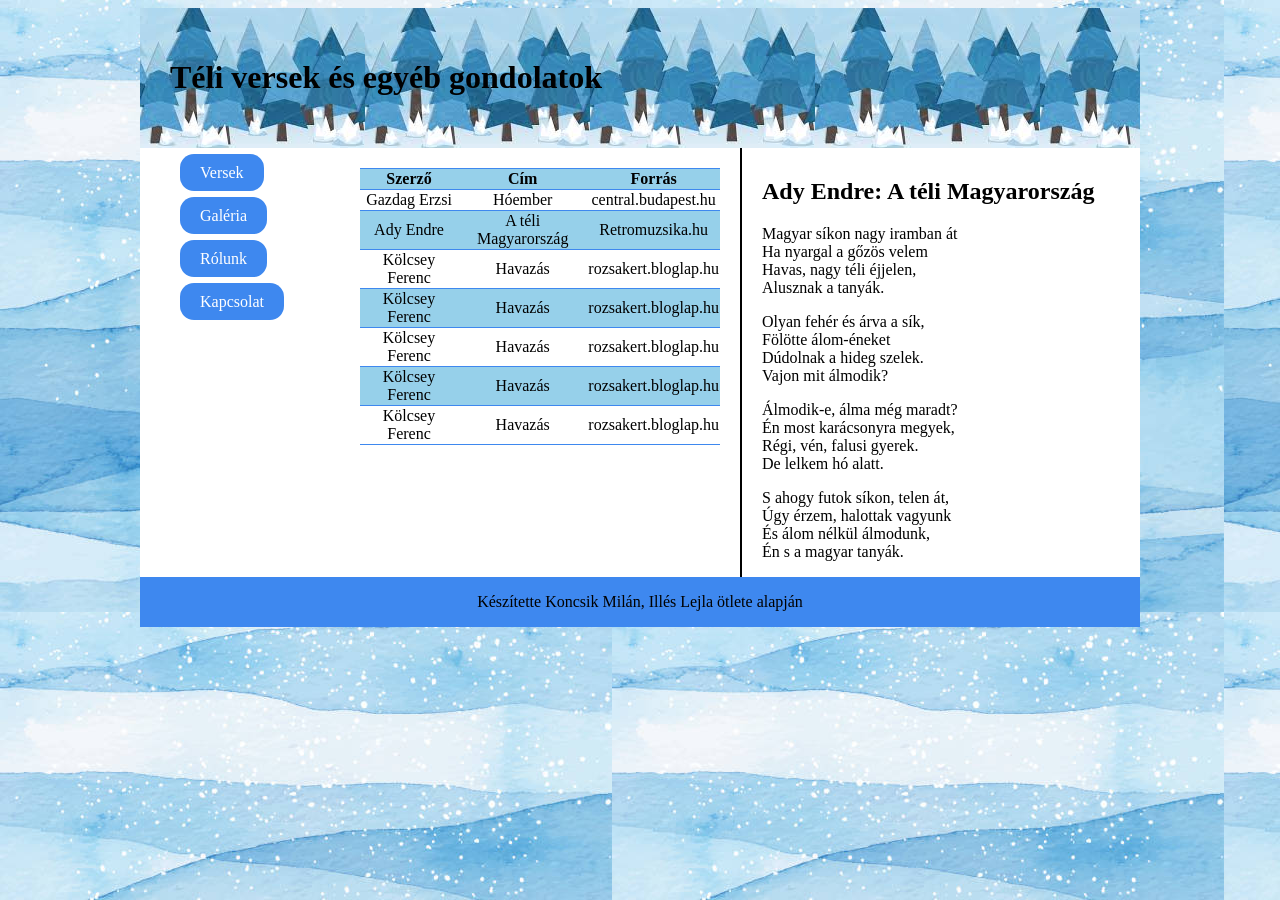
<file: index.html>
<!DOCTYPE html>
<html lang="hu">
<head>
    <link rel="stylesheet" href="style.css">
    <meta charset="UTF-8">
    <meta name="viewport" content="width=device-width, initial-scale=1.0">
    <title>Koncsik Milán</title>
</head>
<body>
    <main>
        <header>
            <h1>Téli versek és egyéb gondolatok</h1>
        </header>
        <nav>
            <ul>
                <li><a href="index.html">Versek</a></li>
                <li><a href="galeria.html">Galéria</a></li>
                <li><a href="#">Rólunk</a></li>
                <li><a href="#">Kapcsolat</a></li>
            </ul>
        </nav>
        <article>
            <table>
                <tr>
                    <th>Szerző</th>
                    <th>Cím</th>
                    <th>Forrás</th>
                </tr>

                <tr>
                    <td>Gazdag Erzsi</td>
                    <td>Hóember</td>
                    <td>central.budapest.hu</td>
                </tr>
                <tr>
                    <td>Ady Endre</td>
                    <td>A téli Magyarország</td>
                    <td>Retromuzsika.hu</td>
                </tr>
                <tr>
                    <td>Kölcsey Ferenc</td>
                    <td>Havazás</td>
                    <td>rozsakert.bloglap.hu</td>
                </tr>
                <tr>
                    <td>Kölcsey Ferenc</td>
                    <td>Havazás</td>
                    <td>rozsakert.bloglap.hu</td>
                </tr>
                <tr>
                    <td>Kölcsey Ferenc</td>
                    <td>Havazás</td>
                    <td>rozsakert.bloglap.hu</td>
                </tr>
                <tr>
                    <td>Kölcsey Ferenc</td>
                    <td>Havazás</td>
                    <td>rozsakert.bloglap.hu</td>
                </tr>
                <tr>
                    <td>Kölcsey Ferenc</td>
                    <td>Havazás</td>
                    <td>rozsakert.bloglap.hu</td>
                </tr>
                
            </table>
        </article>

        <aside>
            <h2>Ady Endre: A téli Magyarország</h2>
            <p>
                Magyar síkon nagy iramban át <br>
                Ha nyargal a gőzös velem <br>
                Havas, nagy téli éjjelen, <br>
                Alusznak a tanyák.
            </p>

            <p>
                Olyan fehér és árva a sík, <br>
                Fölötte álom-éneket <br>
                Dúdolnak a hideg szelek. <br>
                Vajon mit álmodik?
            </p>

            <p>
                Álmodik-e, álma még maradt?<br>
                Én most karácsonyra megyek,<br>
                Régi, vén, falusi gyerek. <br>
                De lelkem hó alatt.
            </p>

            <p>
                S ahogy futok síkon, telen át, <br>
                Úgy érzem, halottak vagyunk <br>
                És álom nélkül álmodunk, <br>
                Én s a magyar tanyák.
            </p>
        </aside>

        <footer><p>Készítette Koncsik Milán, Illés Lejla ötlete alapján</p></footer>
    </main>
</body>
</html>
</file>
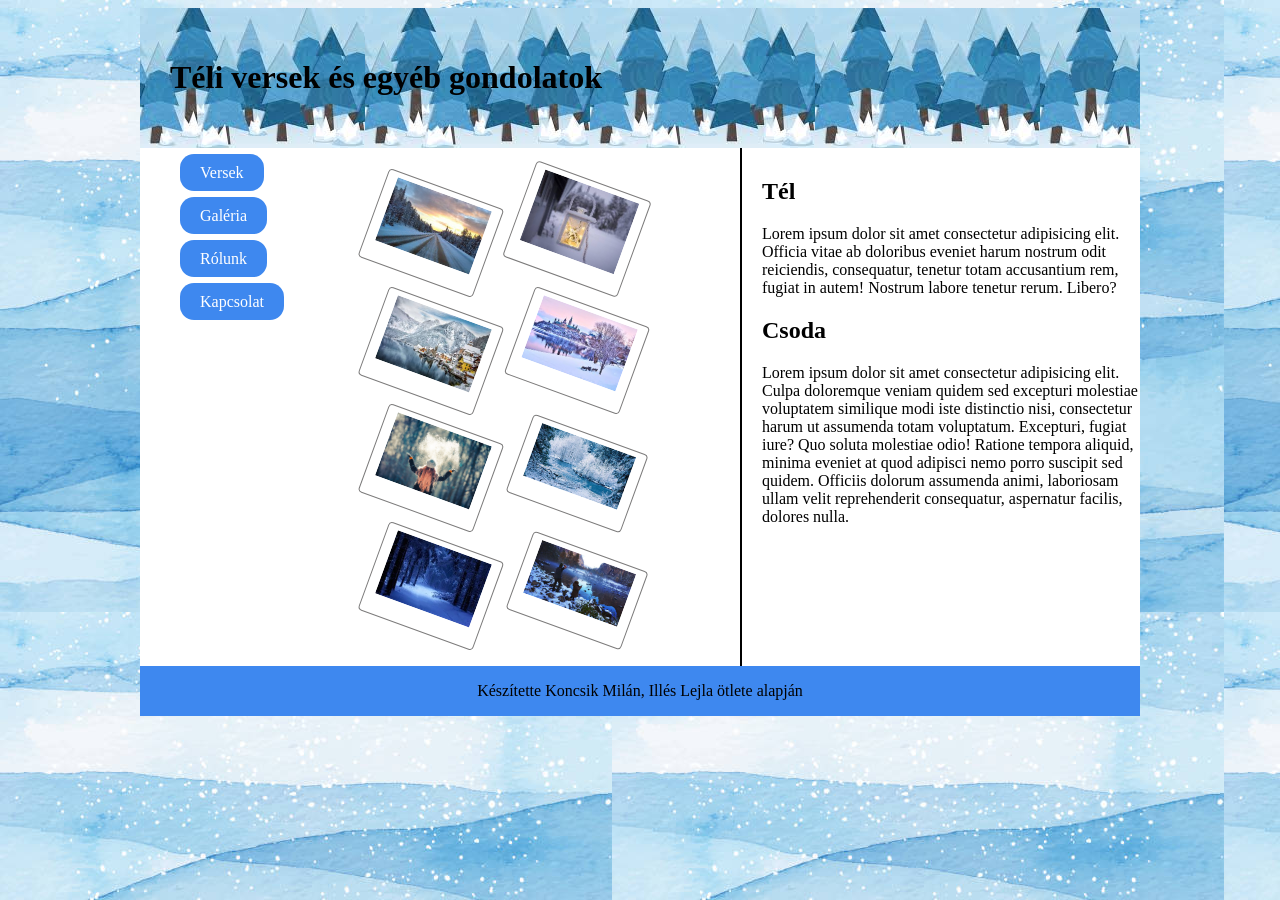
<file: galeria.html>
<!DOCTYPE html>
<html lang="hu">
<head>
    <link rel="stylesheet" href="style.css">
    <meta charset="UTF-8">
    <meta name="viewport" content="width=device-width, initial-scale=1.0">
    <title>Koncsik Milán</title>
</head>
<body>
    <main>
        <header>
            <h1>Téli versek és egyéb gondolatok</h1>
        </header>
        <nav>
            <ul>
                <li><a href="index.html">Versek</a></li>
                <li><a href="galeria.html">Galéria</a></li>
                <li><a href="#">Rólunk</a></li>
                <li><a href="#">Kapcsolat</a></li>
            </ul>
        </nav>
        <article>
            <div class="kepek">
                <div class="kep">
                    <img src="tel1.jpg" alt="">
                    <img src="tel2.jpg" alt="">
                    <img src="tel3.jpg" alt="">
                    <img src="tel4.jpg" alt="">
                </div>
                <div class="kep">
                    <img src="tel5.jpg" alt="">
                    <img src="tel6.jpg" alt="">
                    <img src="tel7.jpg" alt="">
                    <img src="tel8.jpg" alt="">
                </div>
            </div>
        </article>

        <aside>
            <h2>Tél</h2>
            <p>Lorem ipsum dolor sit amet consectetur adipisicing elit. Officia vitae ab doloribus eveniet harum nostrum odit reiciendis, consequatur, tenetur totam accusantium rem, fugiat in autem! Nostrum labore tenetur rerum. Libero?
            </p>
            <h2>Csoda</h2>
            <p>Lorem ipsum dolor sit amet consectetur adipisicing elit. Culpa doloremque veniam quidem sed excepturi molestiae voluptatem similique modi iste distinctio nisi, consectetur harum ut assumenda totam voluptatum. Excepturi, fugiat iure?
            Quo soluta molestiae odio! Ratione tempora aliquid, minima eveniet at quod adipisci nemo porro suscipit sed quidem. Officiis dolorum assumenda animi, laboriosam ullam velit reprehenderit consequatur, aspernatur facilis, dolores nulla.</p>
        </aside>

        <footer><p>Készítette Koncsik Milán, Illés Lejla ötlete alapján</p></footer>
    </main>
</body>
</html>
</file>
<file: style.css>
body {
    background-image: url(hatter.jpg);
}

main {
    background-color: white;
    max-width: 80%;
    width: 1000px;
    margin: auto;
    display: grid;
    grid-template-columns: 1fr 2fr 2fr;
    grid-template-areas: "h h h"
                        "n ar as"
                        "f f f";
}




header {
    grid-area: h;
    background-image: url(fejlec.jpg);
    padding: 30px;
}


nav {
    grid-area: n;

}

nav ul {
    display: grid;
    grid-template-columns: 1fr;
    gap: 25px;

}

nav ul li {
    list-style-type: none;
}


nav ul li a {
    text-decoration: none;
    color: white;
    background-color: #3E88EF;
    padding: 10px 20px 10px 20px;
    border-radius: 14px;
}



article {
    grid-area: ar;
    padding: 20px;
}

aside {
    grid-area: as;
    padding-left: 20px;
    padding-top: 10px;
    border-left: 2px black solid;
}

footer {
    grid-area: f;
    text-align: center;
    background-color: #3E88EF;
}



table, tr, td {
    border: 1px solid #3E88EF;
    border-collapse: collapse;
    text-align: center;
    border-left: none;
    border-right: none;
}


tr:nth-child(odd){
    background-color: #37a5d886;
}






kep {
    display: grid;
    grid-template-columns: 1fr 1fr;
    
}


img {
    border: 1px solid #7c7b7b;
    border-radius: 4px;
    padding: 5px 10px 20px 10px;
    width: 100px;
    transform: rotate(20deg);
    margin: 10px;
}


img:hover {
  box-shadow: 0 0 2px 1px rgba(0, 140, 186, 0.5);
}


@media screen and (max-width: 915px){
    main {
        grid-template-columns: 1fr;
    grid-template-areas: "h "
                        "n "
                        "ar "
                        "as"
                        "f";
    }
    
    nav ul {
    grid-template-columns: 1fr 1fr 1fr 1fr;

}

    aside {
        border-left: none;
    }
}



@media screen and (max-width: 705px){

    nav ul {
    grid-template-columns: 1fr 1fr;

}
}
</file>
